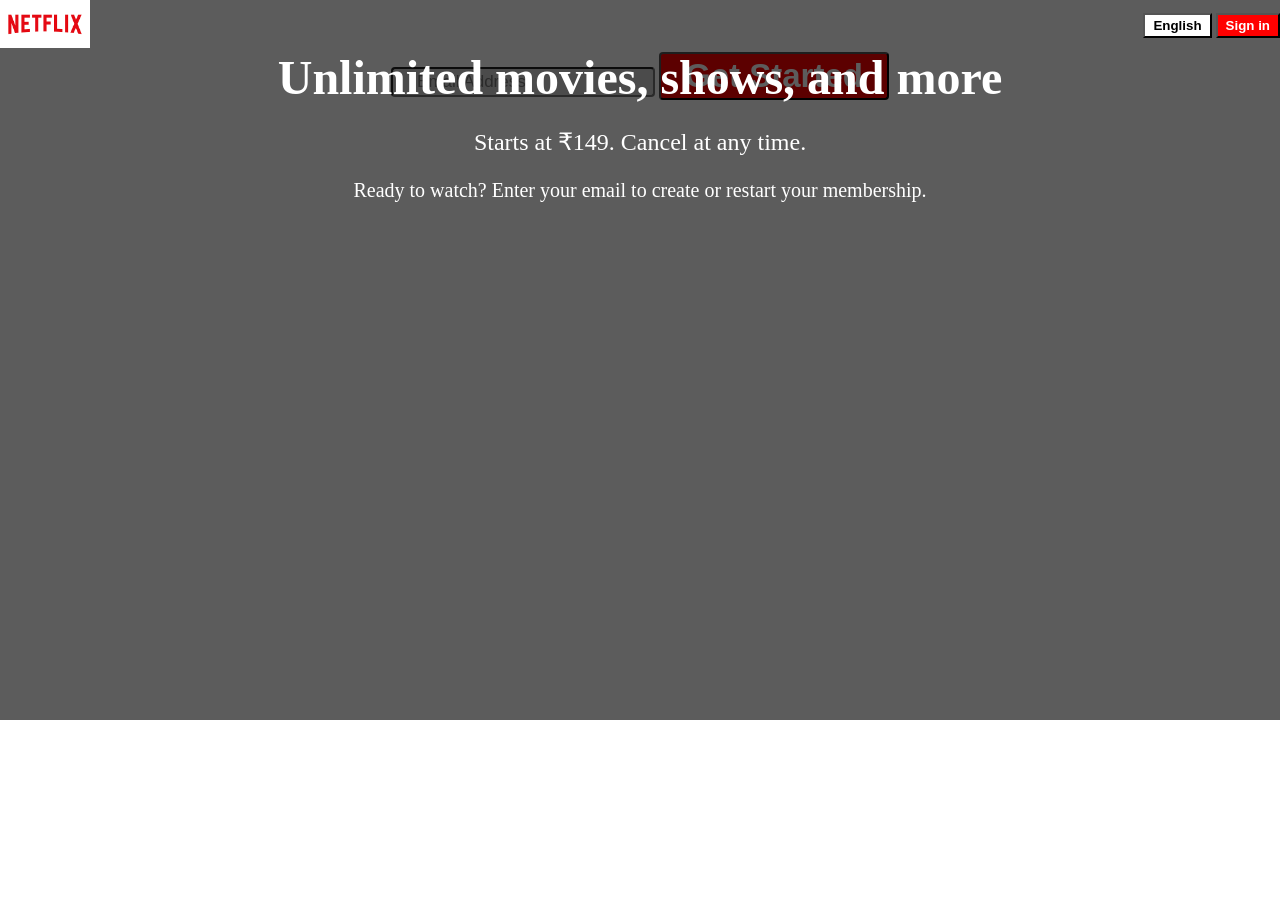
<file: index.html>
<!DOCTYPE html>
<html lang="en">

<head>
    <meta charset="UTF-8">
    <meta name="viewport" content="width=device-width, initial-scale=1.0">
    <title>Document</title>
    <link rel="stylesheet" href="style.css">
</head>

<body>
    <div class="main">
        <nav>
            <span> <img width="53" src="./images/l.png" alt="logo"></span>
            <div>
                <button class="btn">English</button>
                <button class="btn btn-red-sm">Sign in </button>

            </div>
        </nav>
        <div class="box"></div>
        <div class="hero">
            <span>Unlimited movies, shows, and more</span>
            <span>Starts at ₹149. Cancel at any time.</span>
            <span>Ready to watch?
                Enter your email to create or restart your membership.</span>
        </div>
        <div class="email-box">
            <input type="text" placeholder="Email Address">
            <button class="btn red-btn">Get Started </button>
            
        </div>



    </main>
</body>

</html>
</file>
<file: style.css>
*{
    padding: 0;
    margin: 0;
    font-family: 'poppins' sans serif;
}

.main{
    
   .main{
    background-image: url("./images/bg.jpg");
    height: 80vh;
    background-size: cover;
    background-repeat: no-repeat;
    background-position: center;
}
    
};

body{
    background-color: black;
    
}

.main .box{
    height: 80vh;
    width: 100%;
    opacity: 0.64;
    background-color:black;
    position: absolute;
    top: 0;

}
nav{
    max-width: 100;
    justify-content: space-between;
    margin: auto;
    display: flex;
    align-items: center;
    height: 50px;
    
}
nav img{
    color:red;
    width: 90px;
    position: relative;
    z-index: 10;
    
    
}
nav button{
    position: relative;
    z-index: 10;
}

.hero{
    height: 100%;
    display: flex;
    align-items: center;
    justify-content: center;
    flex-direction: column;
    color: white;
    position: relative;
    font-family: 'Martal Sans' , sans serif;
    gap: 23px;
}

.hero  :first-child{
    font-weight: bolder;
    font-size: 48px;
    

}
.hero :nth-child(2){
    font-weight: 400;
    font-size : 24px;

}
.hero :nth-child(3){
    font-weight: 400;
    font-size : 20px;

}
.email-box{
    text-align: center;
    justify-items: center;
    flex-direction: column;
    padding: -100px;
    margin-top: -150px;
    align-items: center;
    gap:16px;
}

.btn{
    padding: 3px 8px;
    font-weight: bold;
    background-color: white;
}

.btn-red-sm{
    background-color: red ;
    color: white;
}

.red-btn{
    background-color: red;
    color: white;
    padding: 3px 24px;
    font-size: 33px;
    border-radius: 4px;
}

.main input{
    padding: 3px 24px;
    font-size: 17px;
    border-radius: 4px;
    background-color: rgba(23, 23, 23, 0.2); 

}
</file>
